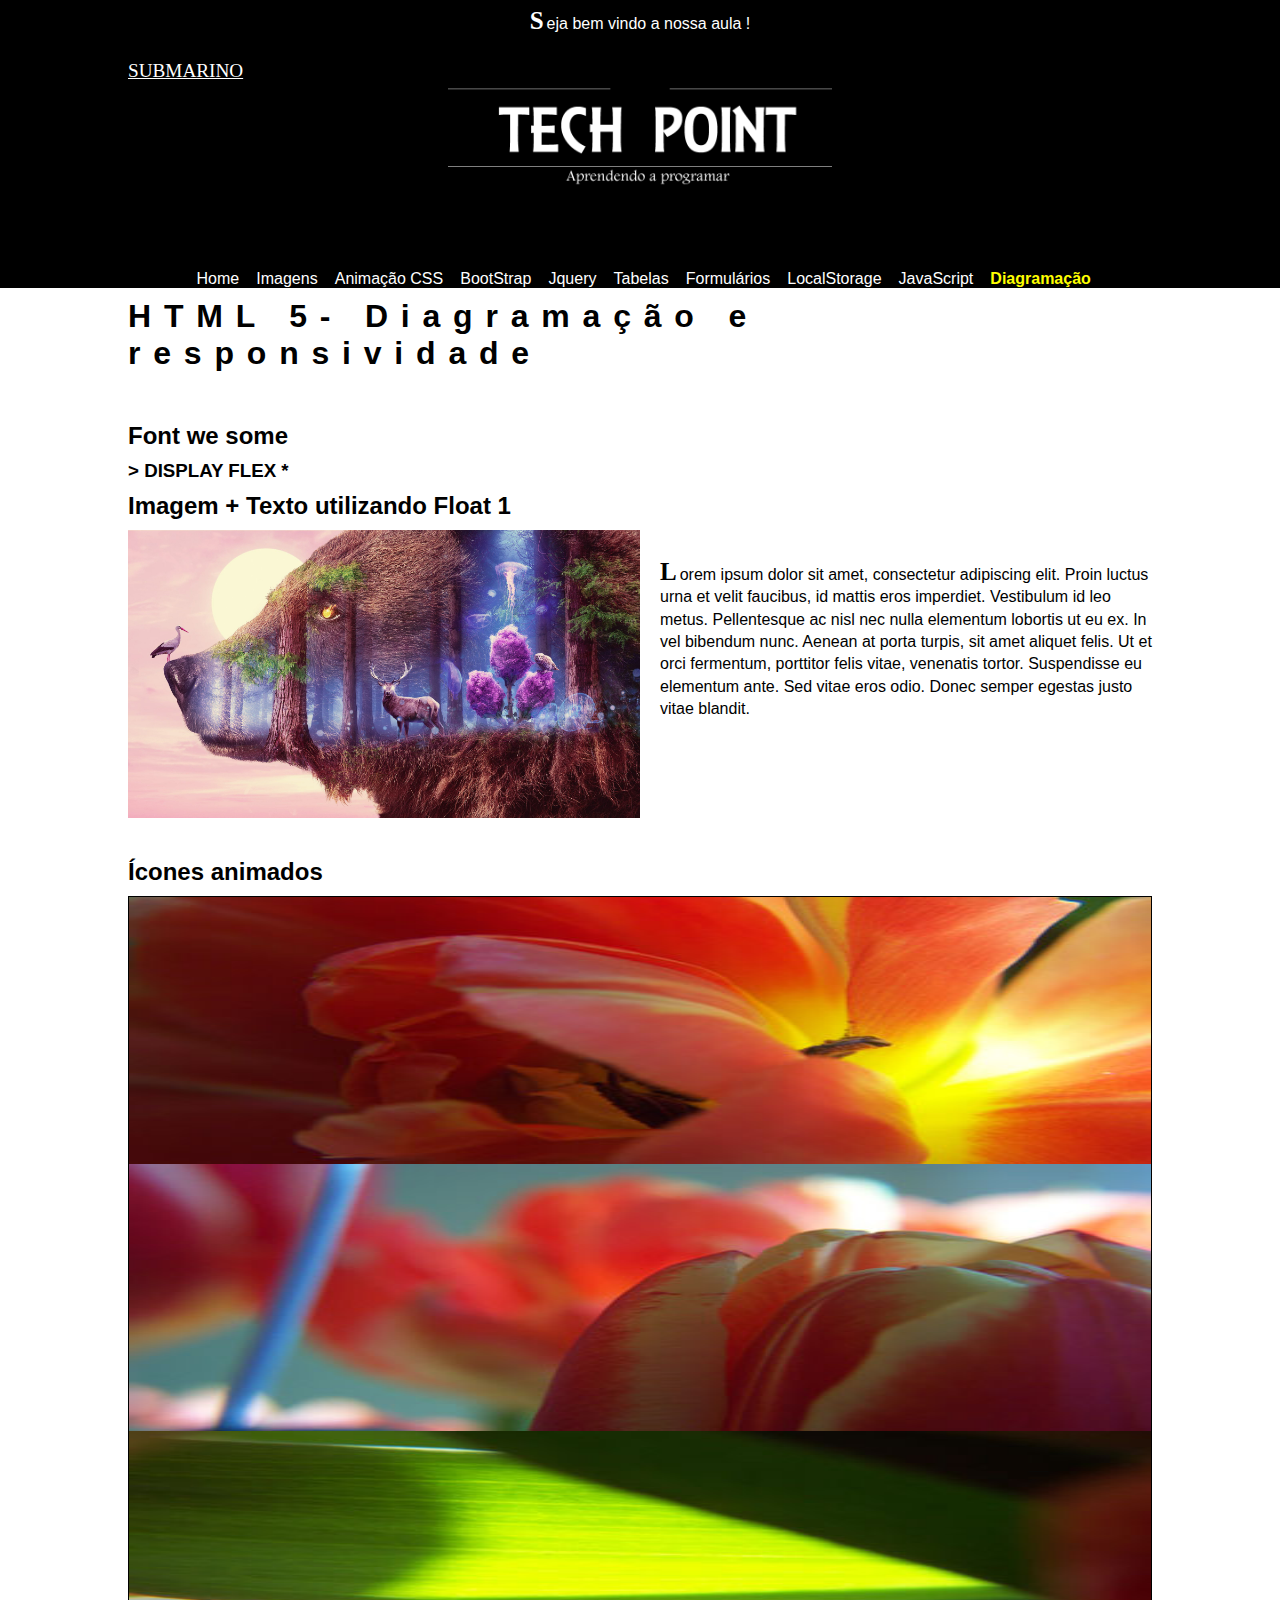
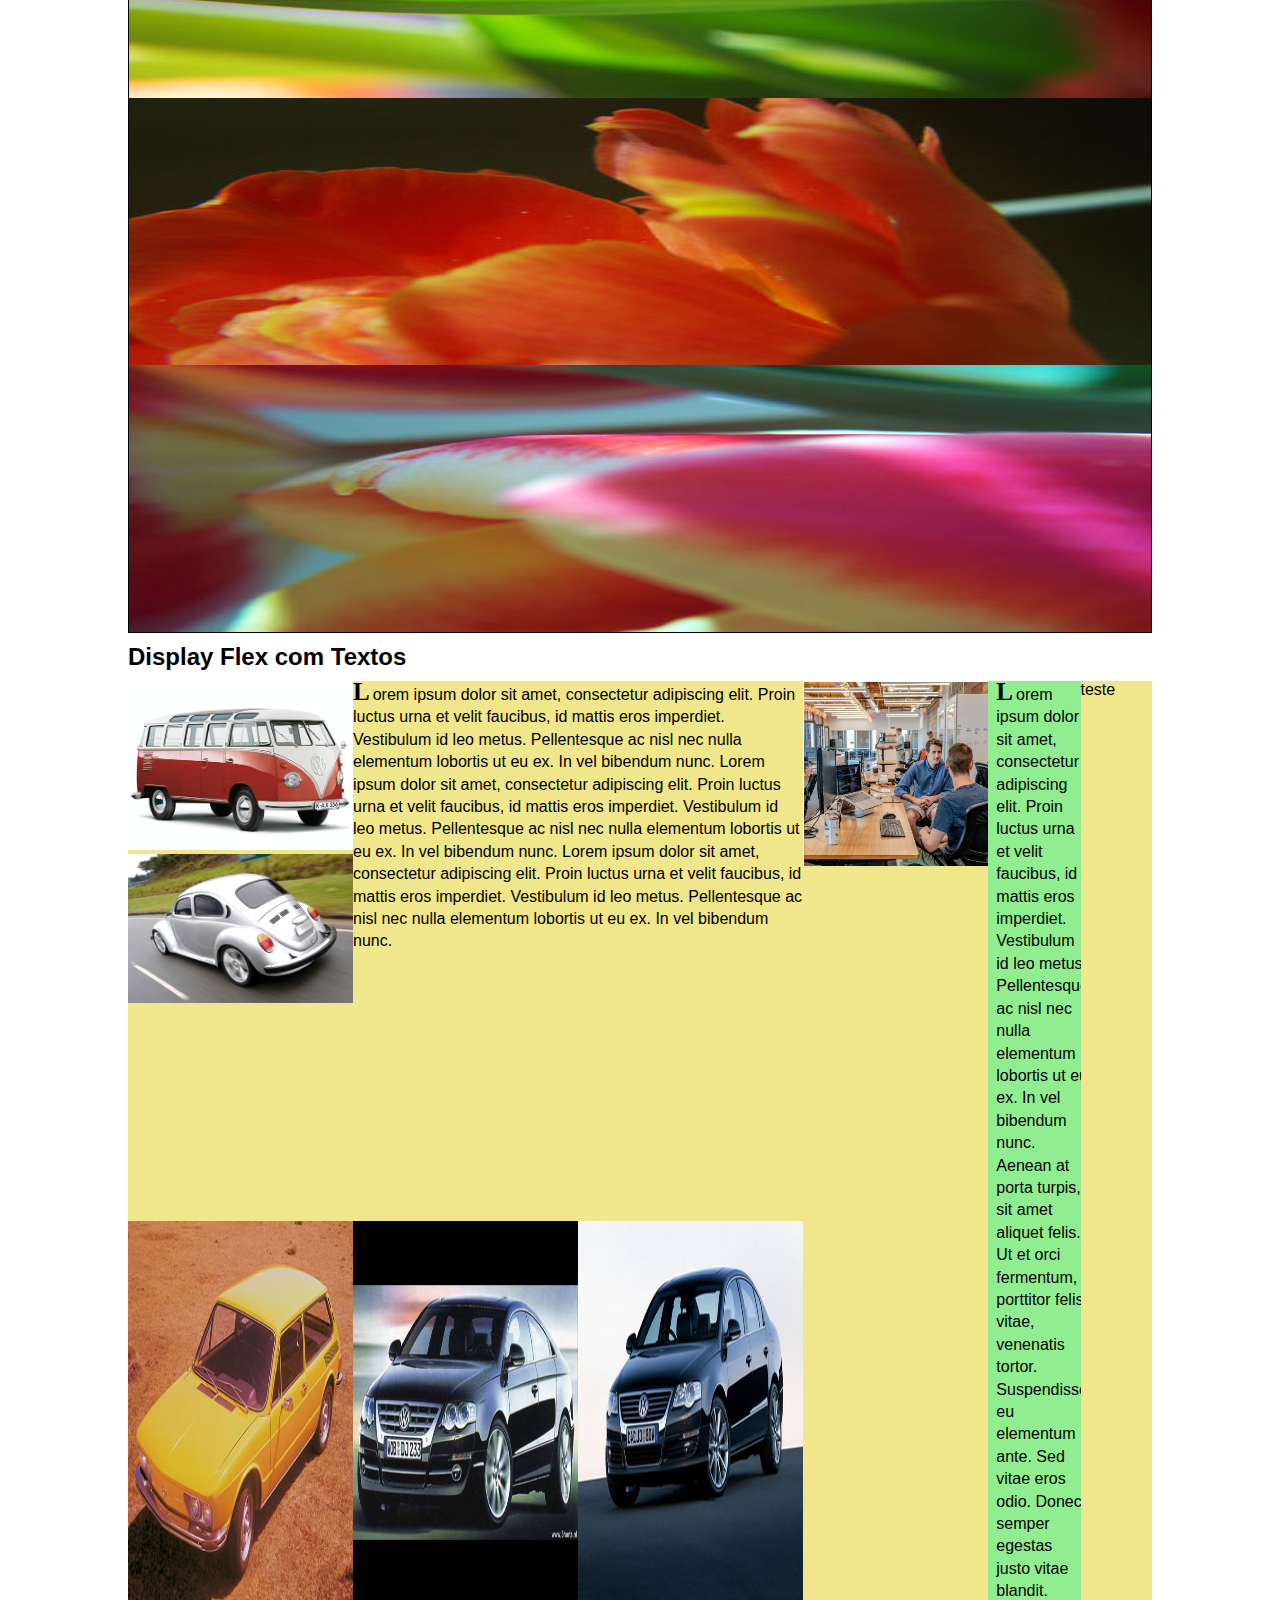
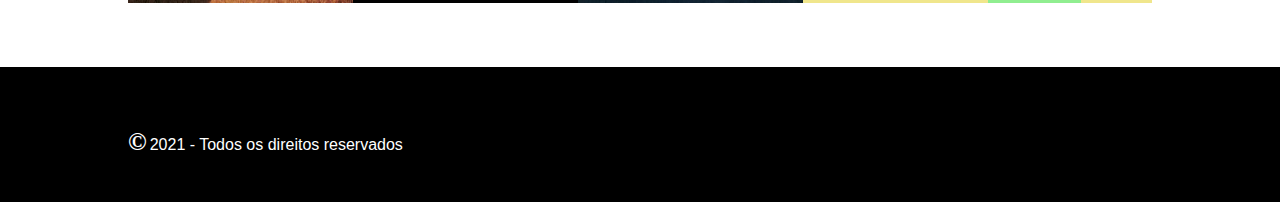
<file: docs/diagramacao.html>
<!DOCTYPE html>
<html lang="pt-br">

<head>
  <meta charset="UTF-8">
  <!-- <link rel="apple-touch-icon" sizes="76x76" href="../assets/img/apple-icon.png"> -->
  <link rel="icon" type="image/png" href="../imagens/logo.svg">
  <meta http-equiv="X-UA-Compatible" content="IE=edge">
  <meta name="viewport" content="width=device-width, initial-scale=1.0">
  <title>Curso Front End Imapacta</title>
  <link rel="stylesheet" href="../css/style.css">
  <link rel="stylesheet" href="https://use.fontawesome.com/releases/v5.15.3/css/all.css" integrity="sha384-SZXxX4whJ79/gErwcOYf+zWLeJdY/qpuqC4cAa9rOGUstPomtqpuNWT9wdPEn2fk" crossorigin="anonymous">

</head>
<style>
  /* h3 {
    color: darkblue;
  } */
</style>

<!-- Conteúdo da Página -->

<body>
  <header>
    <p> Seja bem vindo a nossa aula !</p>
    <a target="_blank" href="http://www.submarino.com.br">SUBMARINO</a>
    <img src="../imagens/logo.png" alt="">
  </header>
  <nav>
    <ul>
      <li><a href="../index.html">Home</a></li>
      <li><a href="imagens.html">Imagens</a></li>
      <li><a href="animacao.html">Animação CSS</a></li>
      <li><a href="bootstrap.html">BootStrap</a></li>
      <li><a href="jquery.html">Jquery</a></li>
      <li><a href="tabelas.html">Tabelas</a></li>
      <li><a href="formularios.html">Formulários</a></li>
      <li><a href="localstorage.html">LocalStorage</a></li>
      <li><a href="javascript.html">JavaScript</a></li>
      <li><a class="destaqueMenu">Diagramação</a></li>

      <!-- "far fa-address-card fa-2x" -->
    </ul>
  </nav>
  <div class="conteudo">
    <section>
      <h1>HTML 5- Diagramação e responsividade</h1>

      <article class="a1">
        <h2>Font we some</h2>
        <h3>Display Flex</h3>
        <i class="fas fa-address-card fa-2x"></i>


      </article>
      <article>

        <!-- <a target="_blank" href="https://fontawesome.com/">
          <i class="far fa-address-card fa-2x"></i>
      </a> -->


        <i class="fas fa-address-card"></i>
        <h2>Imagem + Texto utilizando Float 1</h2>
        <div class="ex01">
          <img src="../imagens/nature/animals07.jpg" alt="" class="w50">
          <p>Lorem ipsum dolor sit amet, consectetur adipiscing elit. Proin luctus urna et velit faucibus, id mattis eros imperdiet. Vestibulum id leo metus. Pellentesque ac nisl nec nulla elementum lobortis ut eu ex. In vel bibendum nunc. Aenean at porta turpis, sit amet aliquet felis. Ut et orci fermentum, porttitor felis vitae, venenatis tortor. Suspendisse eu elementum ante. Sed vitae eros odio. Donec semper egestas justo vitae blandit.</p>
        </div>



      </article>

      <article class="clear a2">
        <h2>Ícones animados</h2>
        <div class="fa-3x">
          <i class="fas fa-spinner fa-spin"></i>
          <i class="fas fa-circle-notch fa-spin"></i>
          <i class="fas fa-sync fa-spin"></i>
          <i class="fas fa-cog fa-spin"></i>
          <i class="fas fa-spinner fa-pulse"></i>
          <i class="fas fa-stroopwafel fa-spin"></i>
        </div>
        <i class="fas fa-cog fa-spin"></i>
        <div class="ex02">
          <img src="../imagens/Galeria/DCP_0739.jpg" alt="">
          <img src="../imagens/Galeria/DCP_0746.jpg" alt="">
          <img src="../imagens/Galeria/DCP_0732.jpg" alt="">
          <img src="../imagens/Galeria/DCP_0736.jpg" alt="">
          <img src="../imagens/Galeria/DCP_0742.jpg" alt="">


        </div>
      </article>




      <article class="a3">
        <h2>Display Flex com Textos</h2>
        <div class="ex03">

          <div class="desafio">
            <div class="desafio1">
              <div class="desfioImg">
                <img src=" ../imagens/carros/kombosa.jpg" alt="">
                <img src="../imagens/carros/fusca.jpg" alt="">
              </div>
              <p>
                Lorem ipsum dolor sit amet, consectetur adipiscing elit. Proin luctus urna et velit faucibus, id mattis eros imperdiet. Vestibulum id leo metus. Pellentesque ac nisl nec nulla elementum lobortis ut eu ex. In vel bibendum nunc.
                Lorem ipsum dolor sit amet, consectetur adipiscing elit. Proin luctus urna et velit faucibus, id mattis eros imperdiet. Vestibulum id leo metus. Pellentesque ac nisl nec nulla elementum lobortis ut eu ex. In vel bibendum nunc.
                Lorem ipsum dolor sit amet, consectetur adipiscing elit. Proin luctus urna et velit faucibus, id mattis eros imperdiet. Vestibulum id leo metus. Pellentesque ac nisl nec nulla elementum lobortis ut eu ex. In vel bibendum nunc.
              </p>

            </div>
            <div class="desafio2">
              <img src="../imagens/carros/brasilia.jpg" alt="">
              <img src="../imagens/carros/passat.jpg" alt="">
              <img src="../imagens/carros/passat2.jpg" alt="">
            </div>

          </div>

          <div class="bgVerde">
            <div>
              <img src="../imagens/misc/entrevista.png" alt="">
            </div>
            <p>
              Lorem ipsum dolor sit amet, consectetur adipiscing elit. Proin luctus urna et velit faucibus, id mattis eros imperdiet. Vestibulum id leo metus. Pellentesque ac nisl nec nulla elementum lobortis ut eu ex. In vel bibendum nunc. Aenean at porta turpis, sit amet aliquet felis. Ut et orci fermentum, porttitor felis vitae, venenatis tortor. Suspendisse eu elementum ante. Sed vitae eros odio. Donec semper egestas justo vitae blandit.
            </p>
          </div>
          <div>teste</div>
        </div>
      </article>
    </section>
  </div>
  <footer>
    <p>&copy;2021 - Todos os direitos reservados </p>
  </footer>

</body>

</html>
</file>
<file: css/style.css>
* {
  margin: 0;
  padding: 0;
  font-family: 'Lucida Sans', 'Lucida Sans Regular', 'Lucida Grande',
    'Lucida Sans Unicode', Geneva, Verdana, sans-serif;
}
/*Animações*/
@keyframes anima01 {
  0% {
    bottom: 0;
  }
  100% {
    bottom: 100vh;
  }
}
@keyframes anima02 {
  0% {
    opacity: 0;
    transform: scale(1);
  }
  100% {
    opacity: 1;
    transform: scale(2.5); /*scale = aumenta o tamanho da imagem*/
  }
}
@keyframes anima03 {
  0% {
    right: -45%;
  }
  100% {
    right: 10%;
  }
}
@keyframes anima04 {
  0% {
    opacity: 1;
    transform: rotate(0deg);
  }
  100% {
    opacity: 1;
    transform: rotate(360deg);
  }
}

/* Classes //////////////*/
.conteudo {
  width: 80%;
  margin: 10px auto;
}
.destaqueMenu {
  color: yellow;
  font-weight: 700;
  cursor: default;
}
.destaqueMenu:hover {
  text-decoration: none;
}
.w25 {
  width: 25%;
}
.w50 {
  width: 50%;
}
.w75 {
  width: 75%;
}
.w100 {
  width: 100%;
}
.cantoRedondo {
  border-radius: 10px;
}
.circulo {
  border-radius: 50%;
}
.mtop {
  margin-top: 5vh;
}
.png {
  border: 1px solid #000;
  width: 100%;
  height: 100vh;
  position: relative;
  background-image: url(../imagens/forest-bg.jpg);
  background-size: 100% 100%;
}
.png img {
  width: 40%;
  position: absolute;
}
.png img:nth-of-type(1) {
  width: 70%;
  top: -10vh;
  right: 0;
  z-index: 2;
}
.png img:nth-of-type(2) {
  width: 15%;
  bottom: 10vh;
  right: 37%;
  z-index: 1;
}
.nave {
  position: relative;
  width: 100%;
  height: 300px;
  border: 1px solid black;
}
.nave img {
  width: 5%;
  position: absolute;
  bottom: 0;
  animation: anima01 linear 10s infinite;
}
.divulga {
  border: solid 1px black;
  position: relative;
  width: 100%;
  height: 500px;
  overflow: hidden;
}
.divulga img {
  width: 30%;
  position: absolute;
}
.divulga img:nth-of-type(1) {
  width: 3%;
  top: 65%;
  left: 40%;
  z-index: 2;
  opacity: 0;
  animation: anima04 1s linear infinite;
  animation-delay: 5s;
}

.divulga img:nth-of-type(2) {
  width: 10%;
  left: 40%;
  top: 20%;
  opacity: 0;
  animation: anima02 2s forwards;
  animation-delay: 1s;
  z-index: 1;
}

.divulga img:nth-of-type(3) {
  right: -45%;
  top: 40%;
  animation: anima03 2s forwards;
  animation-delay: 3s;
}
ul.musica li:nth-child(4) {
  color: red;
}
/*even par  |  odd impar*/
ul.musica li:nth-child(even) {
  color: green;
  font-weight: bold;
}
ul.musica li:nth-child(odd) {
  color: blue;
  font-weight: bold;
}
li#teclado {
  border: 1px solid #000;
  list-style: none;
  width: 100px;
  margin: 5px 0;
  background-color: white;
  transform: scale(1);
  transition: all 0.6s;
}
li#teclado a {
  text-decoration: none;
  color: gray;
  display: block;
  text-align: center;
}
li#teclado:hover {
  border: 1px solid red;
  background-color: khaki;
  transform: scale(1.2);
}
.a1 .fa-address-card {
  color: darkblue;
}
.a2 {
  padding: 30px 0 0 0;
}
.ex01 img {
  float: left;
  margin: 0 20px 0 0;
}
.ex01 p {
  padding: 3% 0 0 0;
}
.ex02 {
  display: flex;
  flex-direction: row;
  flex-wrap: wrap;
  border: 1px solid black;
  justify-content: center;
}
.ex03 {
  display: flex;
}
.clear {
  clear: both;
}

.ex03 div {
  background: khaki;
  height: auto;
  width: 100%;
  /* border: 1px solid black; */
}
.ex03 div.bgVerde {
  background: lightgreen;
  display: flex;
}
/* .bgVerde {
  background: lightgreen !important;
  display: flex;
  flex-direction: row;
} */
.ex03 div.bgVerde p {
  margin: 0 0 0 3%;
}
.desafio {
  display: flex;
  flex-wrap: wrap;
}
.desafio1 {
  display: flex;
}
.desafioImg {
  flex-direction: column;
}
.desafio img {
  width: 25vh;
}
.desafio2 {
  display: flex;
  flex-direction: row;
}
div.c0,
div.c1,
div.c2 {
  border: 2px dashed black;
  padding: 1%;
  min-height: 200px;
  width: 50%;
  margin: 20px auto;
}
.form {
  width: 50%;
  display: flex;
  flex-direction: column;
}
#btConfirma {
  background: black;
  color: white;
  margin: 10px 0;
}
#anima {
  border: 2px dashed #999;
  height: 400px;
  width: 80%;
  margin: 20px auto;
  position: relative;
  overflow: hidden;
}
#anima * {
  position: absolute;
  left: 120%;
}
div.c1 span,
div.c2 span {
  display: block;
  margin: 0 0 5px 0;
}
div.c1 p,
div.c2 p {
  margin-bottom: 15px;
}
.ex02 {
  flex-direction: column;
}
.c2 button {
  width: 30px;
  height: 30px;
  background: black;
  color: white;
  border: none;
  font-size: 18px;
  margin: 5px;
}
.c2 input {
  width: 72px;
  height: 40px;
  font-size: 20px;
  margin: 5px;
}
.c2#btns {
  padding: 10px auto;
}
div.c3 {
  width: 100%;
  min-height: 200px;
  /* border: solid 1px black; */
}
.menuGaleria {
  /* border: 1px solid black; */
  text-align: right;
}
.menuGaleria a {
  cursor: pointer;
}
.estilo1 {
  color: brown;
  font: 15px Georgia;
  text-transform: uppercase;
}

/* Tags e Composição //////////////*/
canvas {
  border: 1px solid black;
}
table {
  border: 1px solid #999;
  width: 70%;
  margin: 20px auto;
  border-collapse: collapse;
}
table th,
table td {
  border: 1px solid #999;
}
table th {
  text-align: left;
  border-bottom: 3px solid black;
}
table td {
  padding: 5px 0 5px 1%;
  width: 25%;
}
table tr:nth-of-type(1) td {
  padding: 10px 0 5px 1%;
}
/* table tr td:nth-of-type(2) {
  font-weight: bold;
} */

ol,
ul {
  padding: 0 0 0 20px;
}
header,
footer {
  width: 100%;
  height: 15vh;
  background: black;
  color: white;
}
header {
  height: 30vh;
  /* background-image: url(../imagens/planoDeFundo/plano8.jpg); */
  background-size: 100%;
}
h1,
h2,
h3 {
  margin: 10px 0;
}
h1 {
  letter-spacing: 0.4em;
  margin: 0 0 50px 0;
}
h3 {
  text-transform: uppercase;
}
h3:before {
  content: '> ';
}
h3:after {
  content: ' *';
}
p {
  line-height: 1.4em;
}
p::first-letter {
  font-size: 25px;
  font-weight: 700;
  font-family: Georgia, 'Times New Roman', Times, serif;
  margin-right: 3px;
}

header p {
  text-align: center;
  padding: 10px 0 0 0;
}
header img {
  width: 30%;
  filter: invert(1);
  display: block;
  margin: auto;
  padding-bottom: 10px;
}
header a {
  color: white;
  font-family: Georgia, 'Times New Roman', Times, serif;
  font-size: 120%;
  display: inline-block;
  margin: 15px 0 0 10vw;
  padding: 10px 0 0 0;
}
nav {
  background-color: #000;
  text-align: center;
}
nav ul {
  list-style: none;
}
nav ul li {
  display: inline-block;
  margin: 0 1% 0 0;
  text-decoration: none;
  color: white;
  /* background: khaki; */
}
nav ul li a {
  text-decoration: none;
  color: white;
}
nav ul li a:hover {
  color: khaki;
}
footer {
  margin: 5% 0 0 0;
}
footer p {
  /* display: flex;
  align-items: flex-end; */
  padding: 5% 0 0 10%;
}

/* área responsiva */
@media (max-width: 414px) and (orientation: portrait) {
  ul,
  ol {
    padding: 0 0 0 0;
  }

  nav ul li {
    display: block;
  }
}
</file>
